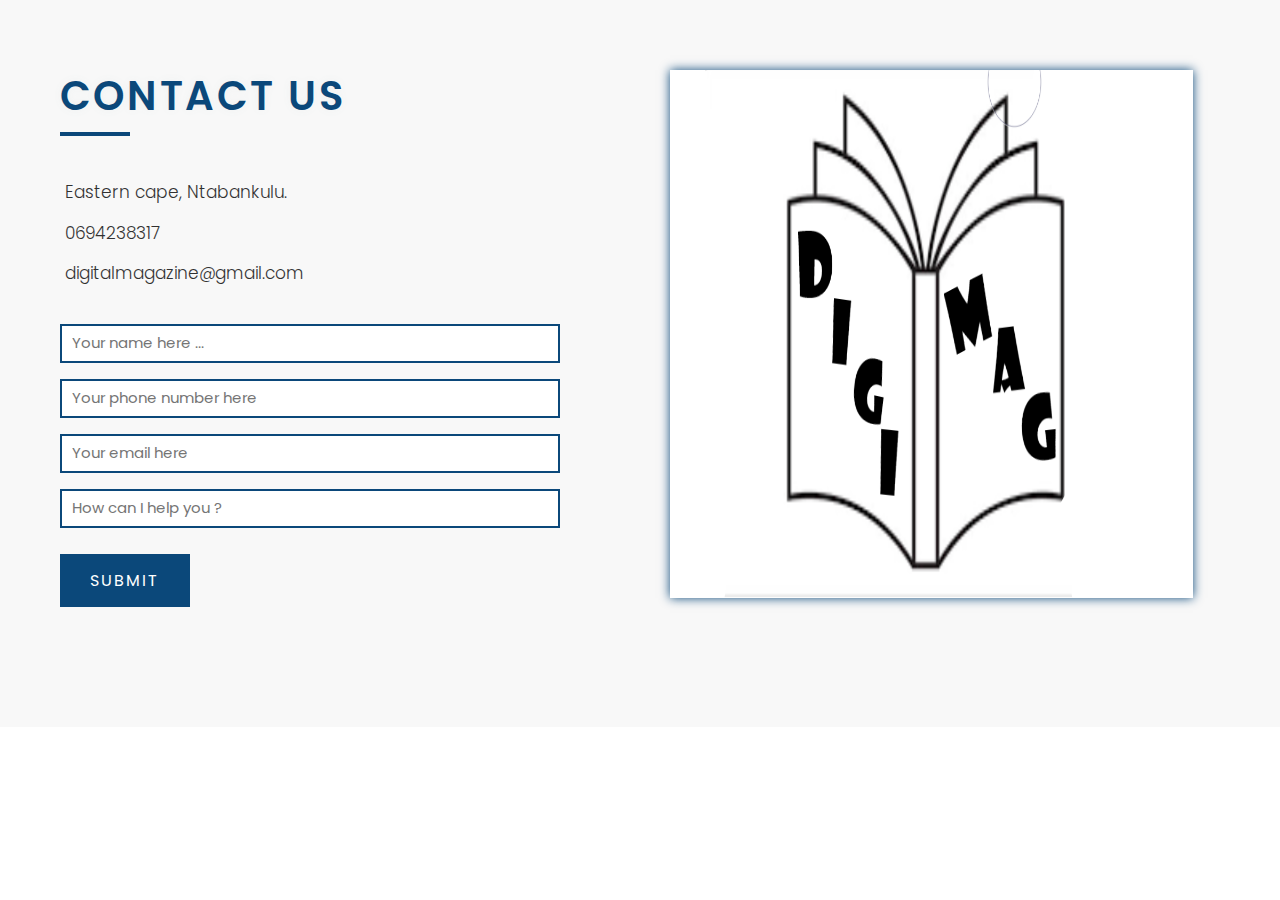
<file: contact.html>
<!-- 
**************************Author****************************
Surname : Nyakama
Name    : Mahle 
Date    : 04/01/2034
published: ++++++
***************************contact***************************
0722592916/0720938207
************************************************************
-->

<!DOCTYPE html>
<html lang="en">
<head>
    <meta charset="UTF-8">
    <meta http-equiv="X-UA-Compatible" content="IE=edge">
    <meta name="viewport" content="width=device-width, initial-scale=1.0">
    <title>Nyakama Mahle</title>
    <!-- font awesome -->
    <link rel="stylesheet" href="https://cdnjs.cloudflare.com/ajax/libs/font-awesome/6.0.0-beta2/css/all.min.css" integrity="sha512-YWzhKL2whUzgiheMoBFwW8CKV4qpHQAEuvilg9FAn5VJUDwKZZxkJNuGM4XkWuk94WCrrwslk8yWNGmY1EduTA==" crossorigin="anonymous" referrerpolicy="no-referrer" />
    <style>
        @import url('https://fonts.googleapis.com/css2?family=Poppins:wght@300;400;500;600;700&display=swap');

:root{
    --transition: all 300ms ease-in-out;
    --dark-color: #332e29;
    --light-color: #fff;
}

*{
    box-sizing: border-box;
    padding: 0;
    margin: 0;
    outline: 0;
}
html{
    font-size: 10px;
    scroll-behavior: smooth;
}
body{
    font-size: 1.6rem;
    font-family: 'Poppins', sans-serif;
    line-height: 1.6;
}

button, .btn{
    cursor: pointer;
    border: none;
    background: transparent;
}
ul{
    list-style-type: none;
}
a{
    text-decoration: none;
    color: var(--dark-color);
}
img{
    height: 90%;
    width: 95%; 
    display: block;
    box-shadow: 0 0 10px rgb(11, 72, 122);
}
.container{
    max-width: 1200px;
    margin: 0 auto;
    padding: 0 2rem;
}
.vh-100{
    min-height: 100vh;
}

h2{
    font-size: xx-large;
    font-weight: bolder;
    margin-top: 0;  
    line-height : 1.3; 
    margin-bottom: 2rem;
    color: 0 0 10px rgb(68, 9, 102);
    text-shadow: 0 0 10px rgb(238, 241, 241);
}

.flex{
    display: flex;
    align-items: center;
    justify-content: center;
}
.py-7{
    padding: 7rem 0;
}

.grid{
    display: grid;
    grid-template-columns: repeat(1, 1fr);
    gap: 1rem;
}
.lead{
    opacity: 0.8;
    padding: 1rem 0;
    font-size: 1.7rem;
    font-weight: 300;
    line-height: 1.8;
    padding-right: 14px;
}
.lead i{
    color: rgb(41, 41, 102);
    justify-content: space-between;
}

/* button down and title -reusable */
.btn-down{
    font-size: 3rem;
    display: inline-block;
    margin-top: 1rem;
    transition: var(--transition);
}
.btn-down:hover{
    opacity: 0.8;
    transform: translateY(5px);
}
.btn-down-white{
    color: rgb(11, 72, 122);
}
.title{
    margin-bottom: 5rem;
}
.title h2{
    text-transform: uppercase;
    letter-spacing: 3px;
    font-weight: 600;
    position: relative;
    color: rgb(11, 72, 122);
}
.title h2::after{
    position: absolute;
    content: "";
    top: 120%;
    left: 0;
    width: 70px;
    height: 4px;
    background-color: rgb(11, 72, 122);
}

/* contact */
#contact{
    background-color: rgb(248, 248, 248);
}
.contact-content{
    flex-direction: column;
    align-items: stretch;
}
.contact-left{
    margin-bottom: 5rem;
}
.contact-left .lead{
    padding: 0.5rem;
}
.contact-left form{
    margin-top: 3rem;
}
.contact-left form .form-control{
    display: block;
    margin: 1.6rem 0;
    border: 2px solid rgb(11, 72, 122);
    padding: 1rem;
    width: 100%;
}
.contact-left form .form-control::placeholder{
    font-size: 15px;
    font-family: 'Poppins', sans-serif;
}
.contact-left .btn-submit{
    padding: 1.4rem 3rem;
    font-family: 'Poppins', sans-serif;
    background-color: rgb(11, 72, 122);
    color: var(--light-color);
    margin-top: 1rem;
    text-transform: uppercase;
    letter-spacing: 2px;
    font-size: 1.6rem;
    transition: var(--transition);
}
.contact-left .btn-submit:hover{
    background-color: rgb(11, 72, 122);
}



/* Media Queries */


@media(min-width: 576px){
    .title h2{
        font-size: 4rem;
    }

    .contact-left form .form-control{
        max-width: 500px;
    }

  
}

@media(min-width: 768px){
 
    .contact-content{
        flex-direction: row;
    }
    .contact-right{
        padding-left: 3rem;
        width: 50%;
    }
    .contact-left{
        width: 50%;
    }

  
}

    @media only screen and (max-width: 700px) {
        /* For mobile phones: */
        .menu, .main, .right {
          max-width:100%;
      
        }
        h1{
            font-size: 24rem;
            font-weight: bolder;
            margin-top: 0;  
            line-height : 1.3; 
            margin-bottom: 2rem;
            color: var(--dark-color);
            text-shadow: 0 0 10px plum;
        }

        .container{
            align-content:stretch;
        }


  }
    </style>
</head>
<body>
    <main>
                <!-- contact section -->
                <section id = "contact" class = "py-7">
                    <div class = "container">
                        <div class = "contact-content flex">
                            <div class = "contact-left">
                                <div class="title">
                                    <h2>Contact Us</h2>
                                </div>
                                <p class = "lead"><i class = "fa fa-map-marker"></i> Eastern cape, Ntabankulu.</p>
                                <p class = "lead"><i class = "fas fa-phone-alt"></i> 0694238317</p>
                                <p class = "lead"><i class = "fas fa-envelope"></i> digitalmagazine@gmail.com</p>
                                
                                <form action="https://formsubmit.co/wecode4u@gmail.com" method="post">
                                    <input type = "text" name="name" class="form-control" placeholder="Your name here ...">
                                    <input type = "phone" name="phone" class = "form-control" placeholder="Your phone number here">
                                    <input type = "email" name="email" class= "form-control" placeholder="Your email here">
                                    <input type = "text" name="message" class = "form-control" placeholder="How can I help you ?">
                                    <input type = "submit" class = "btn-submit btn" value = "Submit">
                                </form>
                            </div>
        
                            <div class = "contact-right">
                                <img src = "assets/images/DM.png" alt = "contact image">
                            </div>
                        </div>
                    </div>
                </section>
                <!-- end of contact section -->
    </main>
    <!-- end of main content -->
</body>
</html>
</file>
